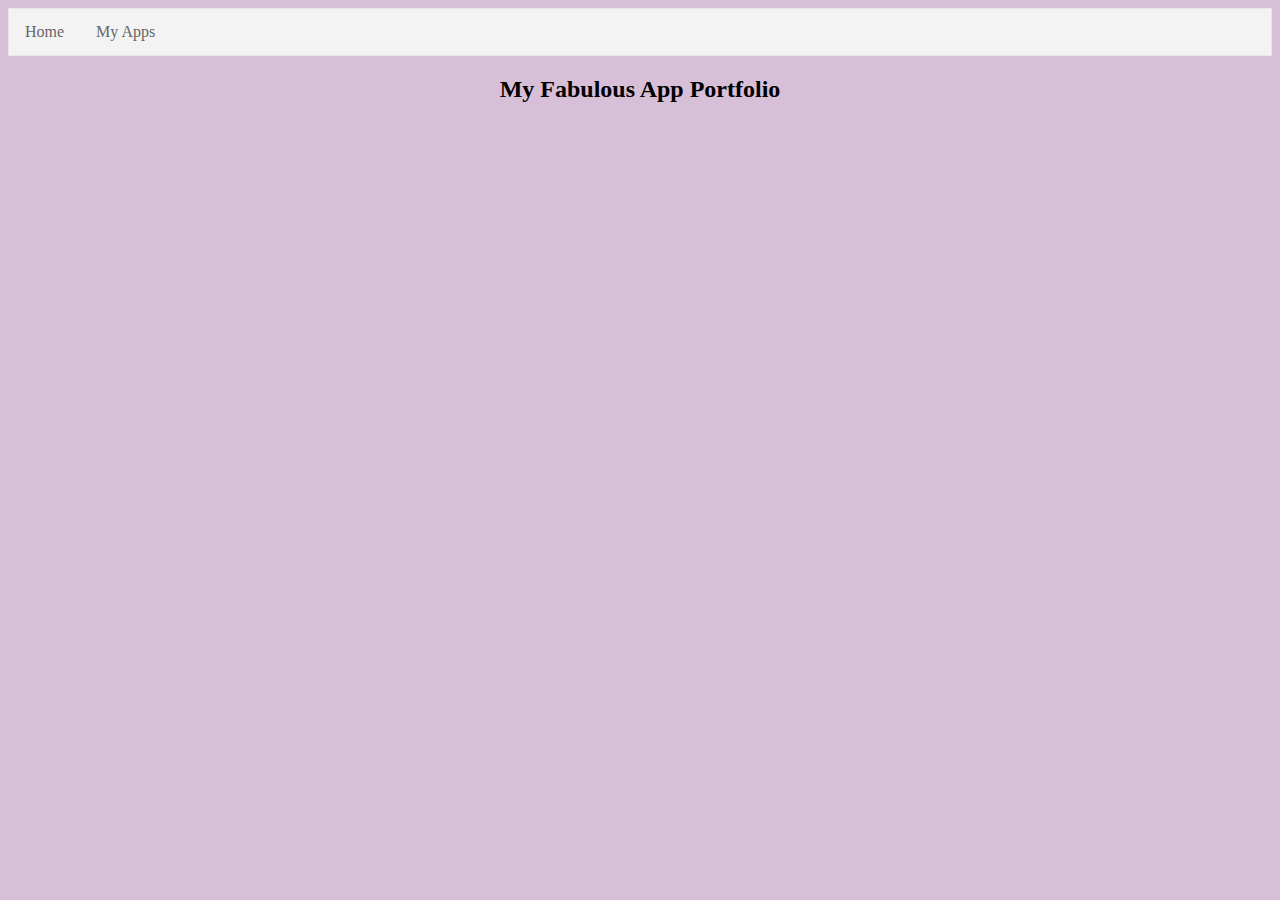
<file: myapps.html>
<!doctype html>
<html>
<head>
<meta charset="utf-8">
<title>Page2.html</title>
<link href="style.css" rel="stylesheet" type="text/css">
</head>

<body>
	<nav> 
	<ul>
  <li><a href="index.html">Home</a></li>
  <li><a href="myapps.html">My Apps</a></li>
 
</ul>
	</nav>
	<h2> <center> My Fabulous App Portfolio </center> </h2>
	<center> <iframe width="392" height="620" style="border: 0px;" src="https://studio.code.org/projects/applab/ciBqpIUuOa7WVy7_ZM5smY9-dDSDCp3hrvDlIUL_cxn/embed?nosource"></iframe> <iframe width="392" height="620" style="border: 0px;" src="https://studio.code.org/projects/applab/SKP7gGuJQlQDUpIcLC73gA_IuEBcp-ZE1fIUBDxTyqA/embed?nosource"></iframe>
	<iframe width="392" height="620" style="border: 0px;" src="https://studio.code.org/projects/applab/fmuUwfnANAieyY9toMpjZBo4Yqq6cjmdlrwao_Zg2Rf/embed?nosource"></iframe> </center>
</body>
</html>
</file>
<file: style.css>
@charset "utf-8";

body {
	background-color: thistle;
}

 ul {
  list-style-type: none;
  margin: 0;
  padding: 0;
  display: flex;
  border: 1px solid #e7e7e7;
  background-color: #f3f3f3;
}

ul li a {
  display: block;
  color: #666666;
  padding: 14px 16px;
  text-decoration: none;

img {
	width: 350px;
}
img:hover {
	border: dotted magenta 5px;
	border-radius: 50%;
	width: 200 px

}

h2 {
	letter-spacing: -2px;
	text-size: 100px;
  word-spacing: 10px;
	text-shadow: 2px 2px 5px aquamarine;
	color: darkslateblue;
	text-decoration: dashed underline;
}
</file>
